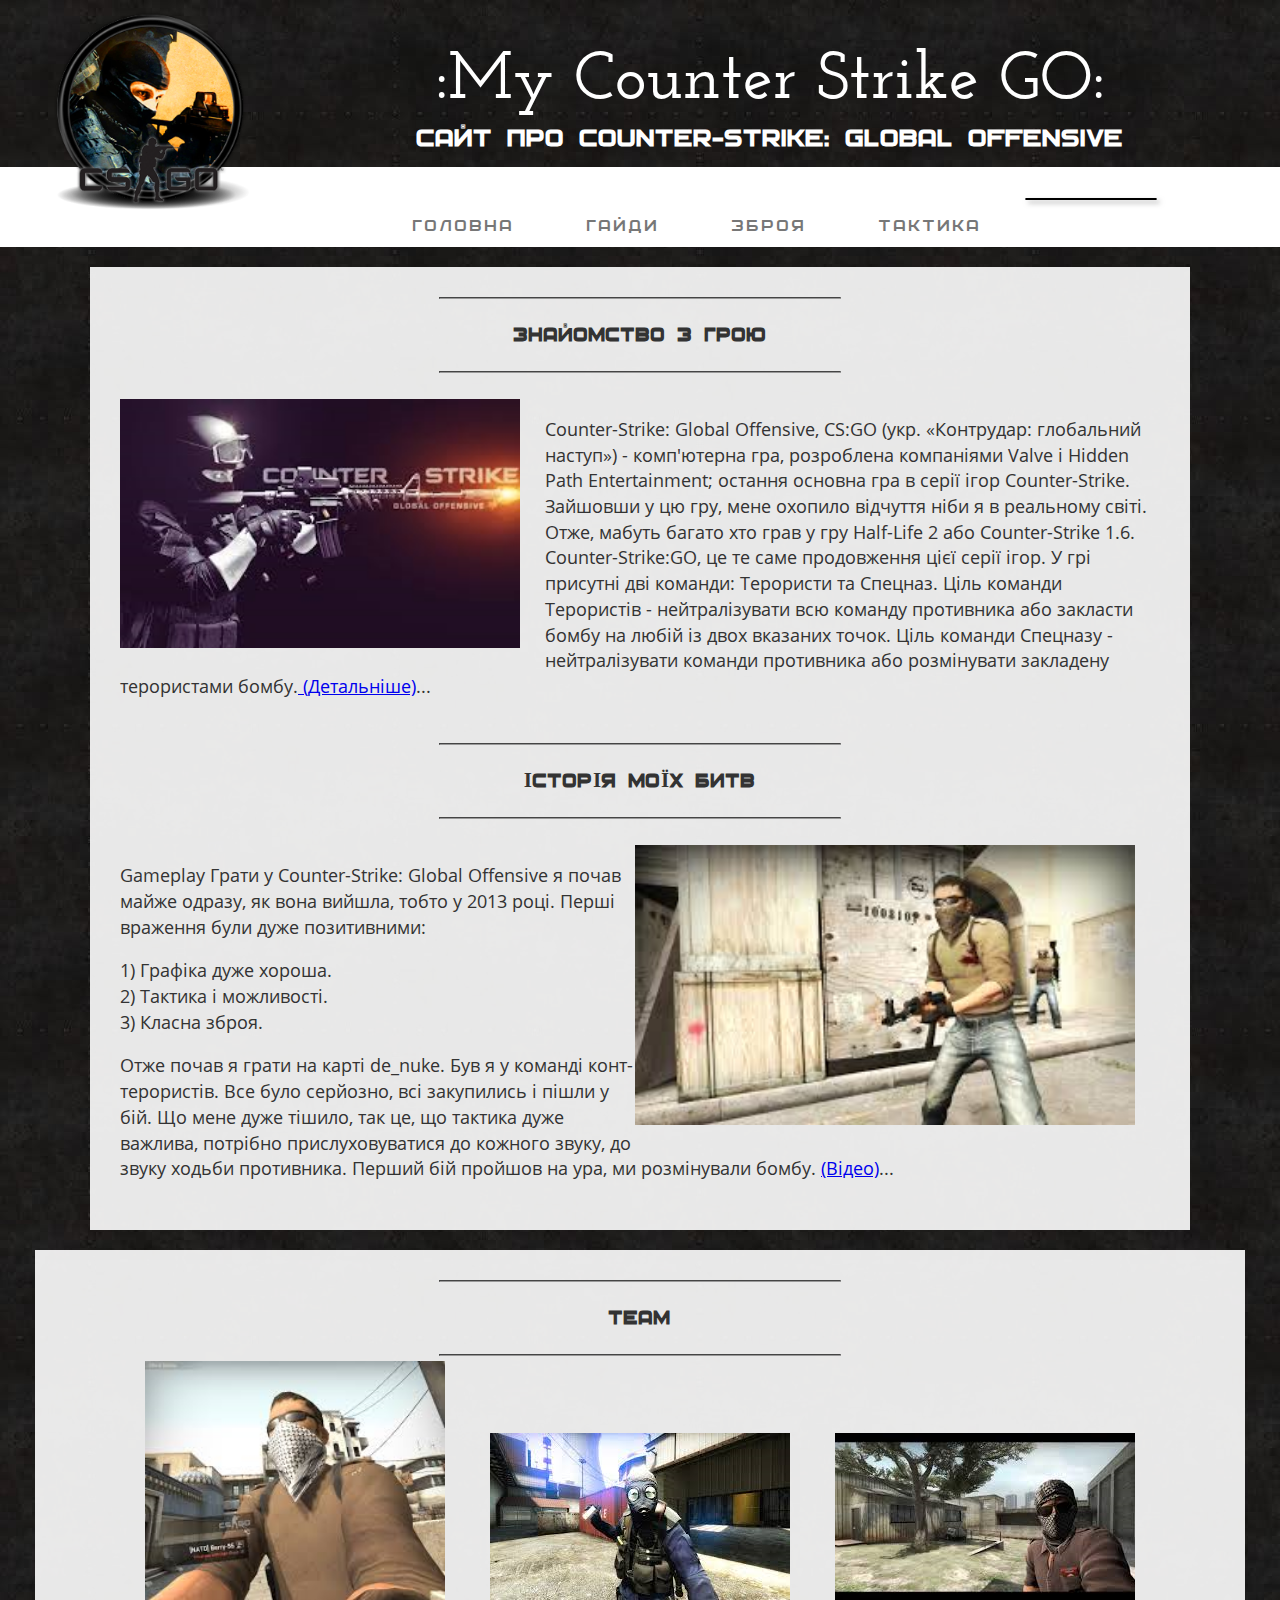
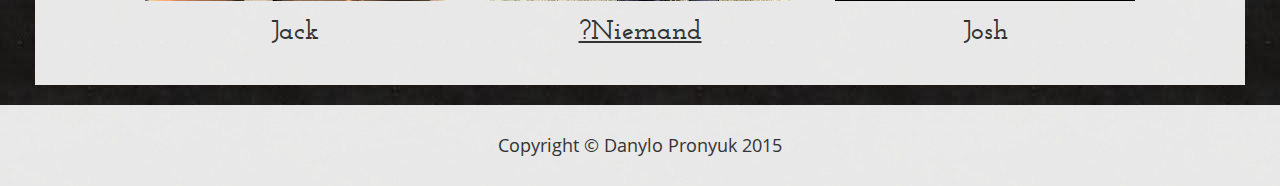
<file: IndexSiteExam/index.html>
<!DOCTYPE html>
<html>
<head>
    <meta charset="utf-8">
    <title>:My Counter Strike GO:</title>
    <link href="css/StyleSheet1.css" rel="stylesheet">
	<link rel="shortcut icon" href="images/icno.png" type="image/x-icon">
</head> 
 <body style="background-image: url(images/bg.jpg);">
<img src="images/mainicon.png" width="200px"alt="" style="margin:10px; margin-left:50px;float:left;">
<div class="title" style="height:127px;color: white; text-align: center; ">
<h1>:My Counter Strike GO:</h1>
<h2>Сайт про Counter-Strike: Global Offensive</h2>
</div>
<div class="menu" style="text-align:center; background: white; height:80px;"> 
<ul>
<li><a href="Index.html">ГОЛОВНА</a></li>
<li><a href="Guides.html">ГАЙДИ</a></li>
<li><a href="Weapon.html">ЗБРОЯ</a></li>
<li><a href="Tactics.html">TАКТИКА</a></li>
<li>
<div class="id1" id="id1"></div>
    <script type="text/javascript">
        var b = setInterval("myfunc()", 1000);
        function myfunc() {
            var D = new Date(), a, c, d;
            a = D.getHours();
            c = D.getMinutes();
            d = D.getSeconds();
            id1.innerText = a + ":" + c + ":" + d;
        }
    </script>
	</li>
</ul>
</div> 
<div class="content" style="background: rgba(255, 255, 255, 0.9);width:1040px;"> 
<hr><h3 style="text-align:center;">Знайомство з грою</h3><hr>
<br>
<img src="images/first.png" width="400px" style="float:left;">
<p> Counter-Strike: Global Offensive, CS:GO (укр. «Контрудар: глобальний наступ») - комп'ютерна гра, розроблена компаніями Valve i Hidden Path Entertainment; остання основна гра в серії ігор Counter-Strike. 
Зайшовши у цю гру, мене охопило відчуття ніби я в реальному світі. Отже, мабуть багато хто грав у гру Half-Life 2 або Counter-Strike 1.6. Counter-Strike:GO, це те саме продовження  цієї серії ігор. 
У грі присутні дві команди: Терористи та Спецназ. Ціль команди Терористів - нейтралізувати всю команду противника або закласти бомбу на любій із двох вказаних точок. Ціль команди Спецназу - нейтралізувати команди противника або розмінувати закладену терористами бомбу.<a href="#" target="_blank"> (Детальніше)</a>... </p> 
<br>
<hr><h3 style="text-align:center;">ІСТОРІЯ МОЇХ БИТВ</h3><hr>
<br>
<img src="images/second.jpg" style="float:right;" width="500px"/>
<p> Gameplay
Грати у Counter-Strike: Global Offensive я почав майже одразу, як вона вийшла, тобто у 2013 році. Перші враження були дуже позитивними: <br>
<p style="font-family:OpenSans-Light>">1) Графіка дуже хороша.<br>
2) Тактика і можливості.<br>
3) Класна зброя.<br></p>
Отже почав я грати на карті de_nuke. Був я у команді конт-терористів. Все було серйозно, всі закупились і пішли у бій. Що мене дуже тішило, так це, що тактика дуже важлива, потрібно прислуховуватися до кожного звуку, до звуку ходьби противника. Перший бій пройшов на ура, ми розмінували бомбу.
<a href="Video.html" target="_blank"> (Відео)</a>...</p>
</div>
<div class="team" style="width:1150px;background: rgba(255, 255, 255, 0.9);"> 
<hr><h3 style="text-align:center;">TEAM</h3><hr>
<div class="member"><img src="images/1.png" width="300px"> <br>Jack</div>
<div class="member"><img src="images/2.png" width="300px"> <br><u><b>?Niemand</b></u></div>
<div class="member"><img src="images/3.png" width="300px"> <br>Josh</div>
</div>

<div class="footer" style="background: rgba(255, 255, 255, 0.9);"> 
<p align="center">Copyright &copy; Danylo Pronyuk 2015</p>
</div>
</body>

</html>
</file>
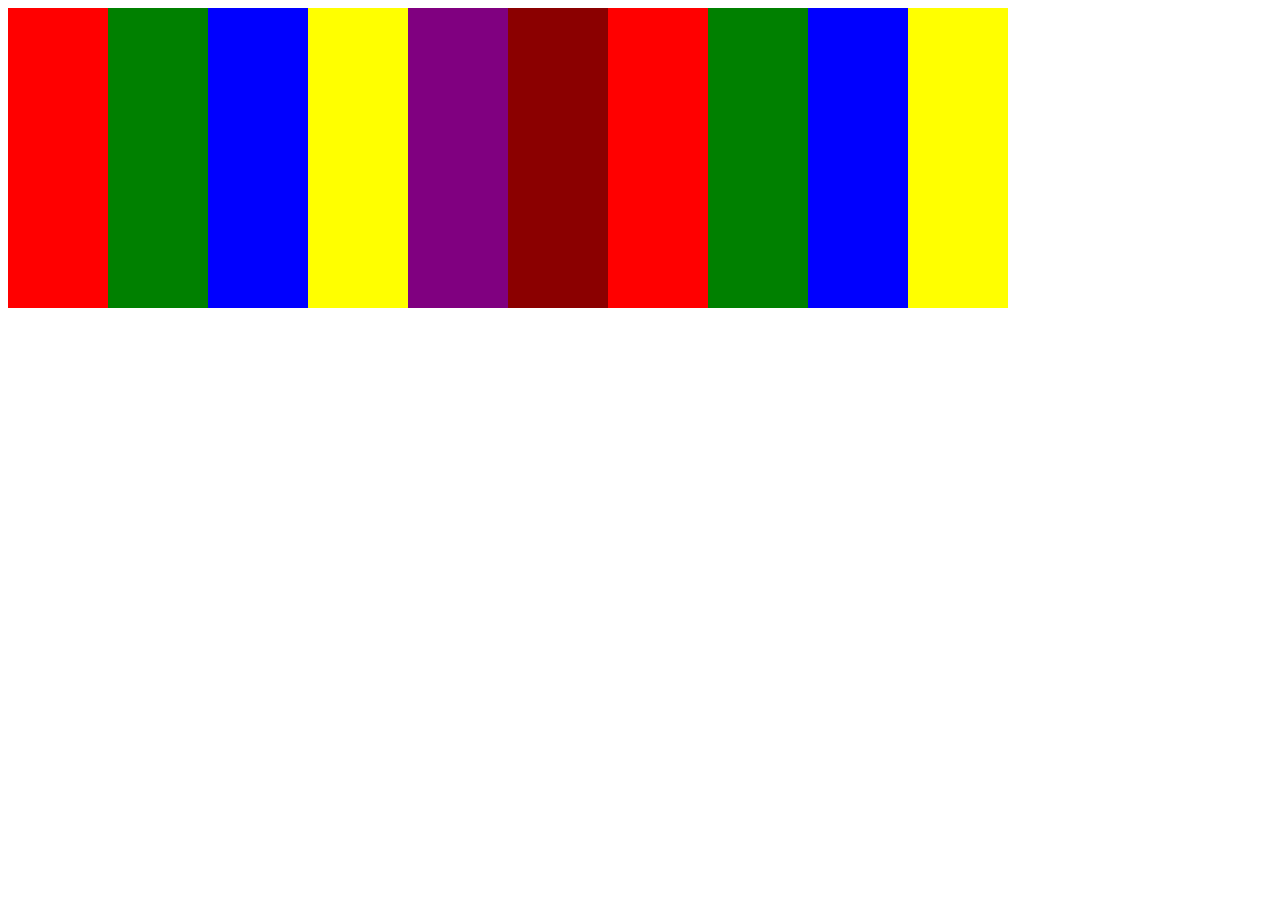
<file: 16.05.15/CLaSSWORK.html>
﻿<!DOCTYPE html>

<html lang="en" xmlns="http://www.w3.org/1999/xhtml">
<head>
    <meta charset="utf-8" />
    <title>ClassWork[16.05.15]</title>
    <link rel="stylesheet" href="css/StyleSheet1.css" />
    <script src="jQuery/jquery-2.1.4.js"></script>
</head>
<body>
    <div style="position: relative;">
        <div class="d1" id="d1" style="position: absolute;"></div>
    </div>
    <div style="position: relative;">
        <div class="d2" id="d2" style="position: absolute;"></div>
    </div>
    <div style="position: relative;">
        <div class="d3" id="d3" style="position: absolute;"></div>
    </div>
    <div style="position: relative;">
        <div class="d4" id="d4" style="position: absolute;"></div>
    </div>
    <div style="position: relative;">
        <div class="d5" id="d5" style="position: absolute;"></div>
    </div>
    <div style="position: relative;">
        <div class="d6" id="d6" style="position: absolute;"></div>
    </div>
    <div style="position: relative;">
        <div class="d7" id="d7" style="position: absolute;"></div>
    </div>
    <div style="position: relative;">
        <div class="d8" id="d8" style="position: absolute;"></div>
    </div>
    <div style="position: relative;">
        <div class="d9" id="d9" style="position: absolute;"></div>
    </div>
    <div style="position: relative;">
        <div class="d10" id="d10" style="position: absolute;"></div>
    </div>


    <script>
        setInterval('func1()', 1000);
        function func1() {
            $(document).ready(function () {
                $('#d1').slideUp(Math.floor((Math.random() * 2000))).slideDown((Math.floor((Math.random() * 2000))))
                $('#d2').slideUp(Math.floor((Math.random() * 2000))).slideDown((Math.floor((Math.random() * 2000))))
                $('#d3').slideUp(Math.floor((Math.random() * 2000))).slideDown((Math.floor((Math.random() * 2000))))
                $('#d4').slideUp(Math.floor((Math.random() * 2000))).slideDown((Math.floor((Math.random() * 2000))))
                $('#d5').slideUp(Math.floor((Math.random() * 2000))).slideDown((Math.floor((Math.random() * 2000))))
                $('#d6').slideUp(Math.floor((Math.random() * 2000))).slideDown((Math.floor((Math.random() * 2000))))
                $('#d7').slideUp(Math.floor((Math.random() * 2000))).slideDown((Math.floor((Math.random() * 2000))))
                $('#d8').slideUp(Math.floor((Math.random() * 2000))).slideDown((Math.floor((Math.random() * 2000))))
                $('#d9').slideUp(Math.floor((Math.random() * 2000))).slideDown((Math.floor((Math.random() * 2000))))
                $('#d10').slideUp(Math.floor((Math.random() * 2000))).slideDown((Math.floor((Math.random() * 2000))))
            })

        }

    </script>
</body>
</html>
</file>
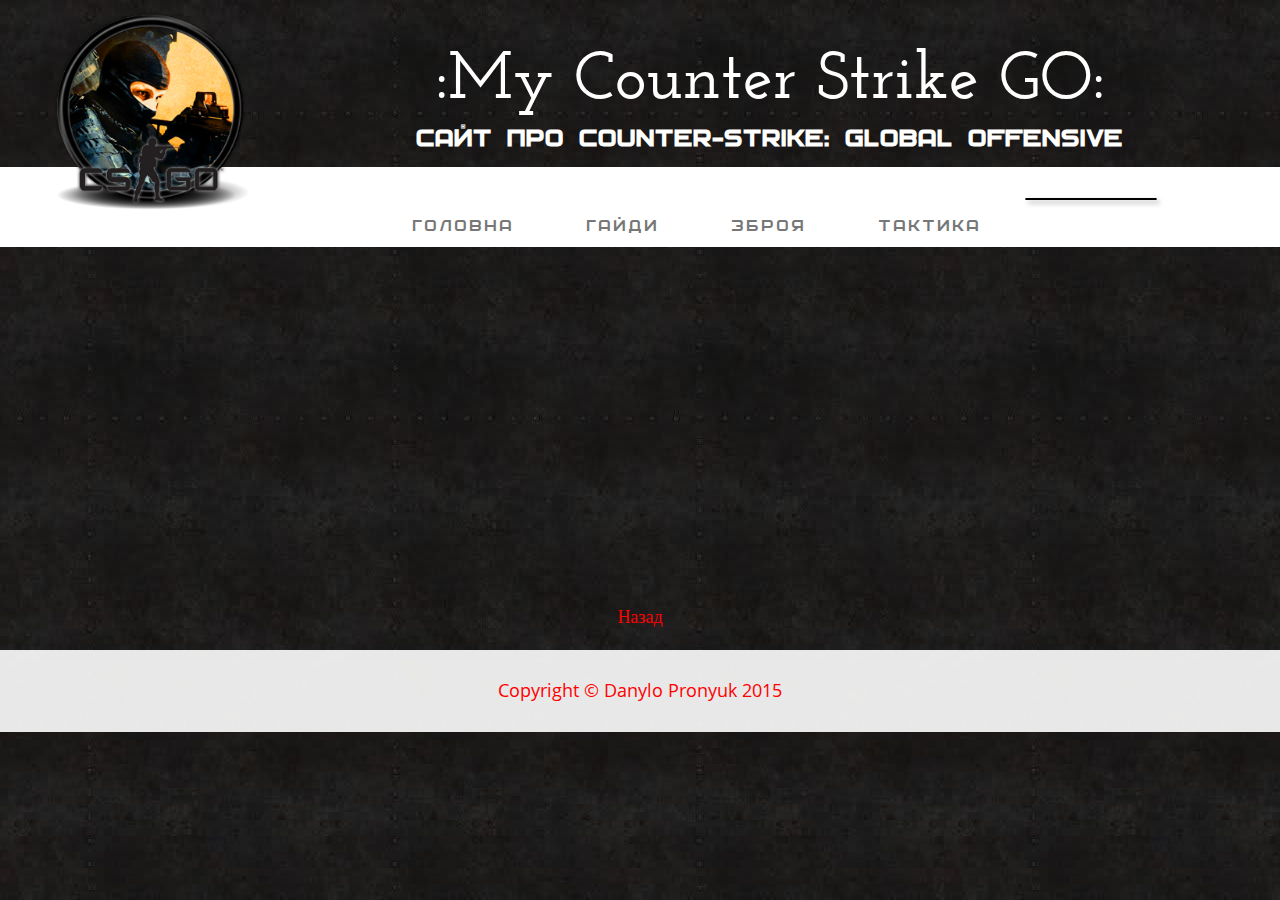
<file: IndexSiteExam/Guides.html>
<!DOCTYPE html>
<html>

<head>
    <meta charset="utf-8">
    <title>:My Counter Strike GO:</title>
    <link href="css/StyleSheet1.css" rel="stylesheet">
	<link rel="shortcut icon" href="images/icno.png" type="image/x-icon">
	<style type="text/css">
	 a:link {color:#FF0000;}
	 a:visited {color:#00FF00;}
	 a {text-decoration:none;}
   </style>
</head>
 
 <body style="background-image: url(images/bg.jpg);">
<img src="images/mainicon.png" width="200px"alt="" style="margin:10px; margin-left:50px;float:left;">
<div class="title" style="height:127px;color: white; text-align: center; ">
<h1>:My Counter Strike GO:</h1>
<h2>Сайт про Counter-Strike: Global Offensive</h2>
</div>
<div class="menu" style="text-align:center; background: white; height:80px;"> 
<ul>
<li><a href="Index.html">ГОЛОВНА</a></li>
<li><a href="Guides.html">ГАЙДИ</a></li>
<li><a href="Weapon.html">ЗБРОЯ</a></li>
<li><a href="Tactics.html">TАКТИКА</a></li>
<li>
<div class="id1" id="id1"></div>
    <script type="text/javascript">
        var b = setInterval("myfunc()", 1000);
        function myfunc() {
            var D = new Date(), a, c, d;
            a = D.getHours();
            c = D.getMinutes();
            d = D.getSeconds();
            id1.innerText = a + ":" + c + ":" + d;
        }
    </script>
	</li>
</ul>
</div>
<p align="center"><iframe width="420" height="315" src="https://www.youtube.com/embed/lOyZMPmYwvM" frameborder="0" allowfullscreen></iframe></p>
<p style="font-family:OpenSans-Light; text-align:center;"><a href="./index.html">Назад</p>

<div class="footer" style="background: rgba(255, 255, 255, 0.9);"> 
<p align="center">Copyright &copy; Danylo Pronyuk 2015</p>
</div>
</body>

</html>
</file>
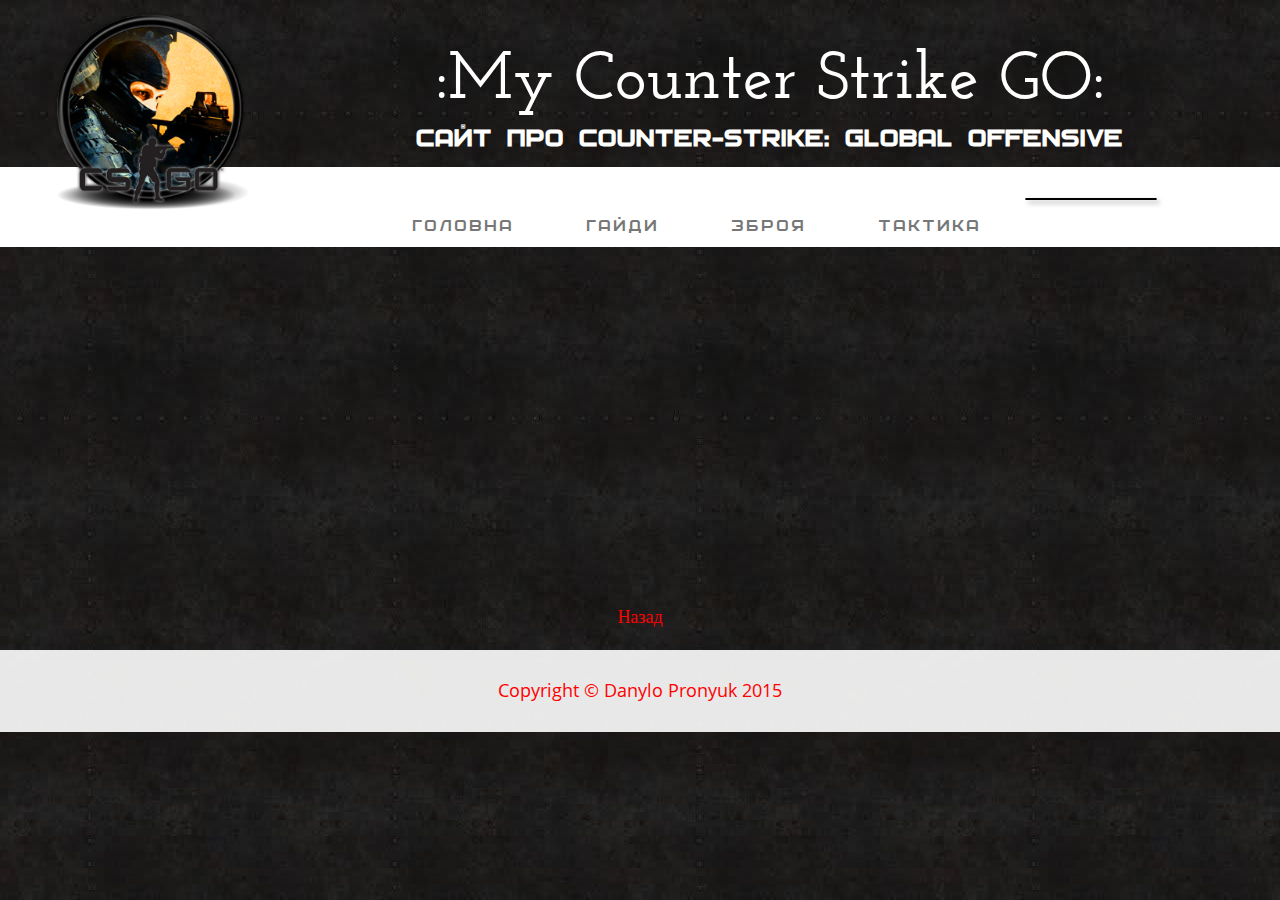
<file: IndexSiteExam/Tactics.html>
<!DOCTYPE html>
<html>

<head>
    <meta charset="utf-8">
    <title>:My Counter Strike GO:</title>
    <link href="css/StyleSheet1.css" rel="stylesheet">
	<link rel="shortcut icon" href="images/icno.png" type="image/x-icon">
	<style type="text/css">
	 a:link {color:#FF0000;}
	 a:visited {color:#00FF00;}
	 a {text-decoration:none;}
   </style>
</head>
 
 <body style="background-image: url(images/bg.jpg);">
<img src="images/mainicon.png" width="200px"alt="" style="margin:10px; margin-left:50px;float:left;">
<div class="title" style="height:127px;color: white; text-align: center; ">
<h1>:My Counter Strike GO:</h1>
<h2>Сайт про Counter-Strike: Global Offensive</h2>
</div>
<div class="menu" style="text-align:center; background: white; height:80px;"> 
<ul>
<li><a href="Index.html">ГОЛОВНА</a></li>
<li><a href="Guides.html">ГАЙДИ</a></li>
<li><a href="Weapon.html">ЗБРОЯ</a></li>
<li><a href="Tactics.html">TАКТИКА</a></li>
<li>
<div class="id1" id="id1"></div>
    <script type="text/javascript">
        var b = setInterval("myfunc()", 1000);
        function myfunc() {
            var D = new Date(), a, c, d;
            a = D.getHours();
            c = D.getMinutes();
            d = D.getSeconds();
            id1.innerText = a + ":" + c + ":" + d;
        }
    </script>
	</li>
</ul>
</div>
<p align="center"><iframe width="560" height="315" src="https://www.youtube.com/embed/pcTh8-6PV-E" frameborder="0" allowfullscreen></iframe></p>
<p style="font-family:OpenSans-Light; text-align:center;"><a href="./Index.html">Назад</p>

<div class="footer" style="background: rgba(255, 255, 255, 0.9);"> 
<p align="center">Copyright &copy; Danylo Pronyuk 2015</p>
</div>
</body>

</html>
</file>
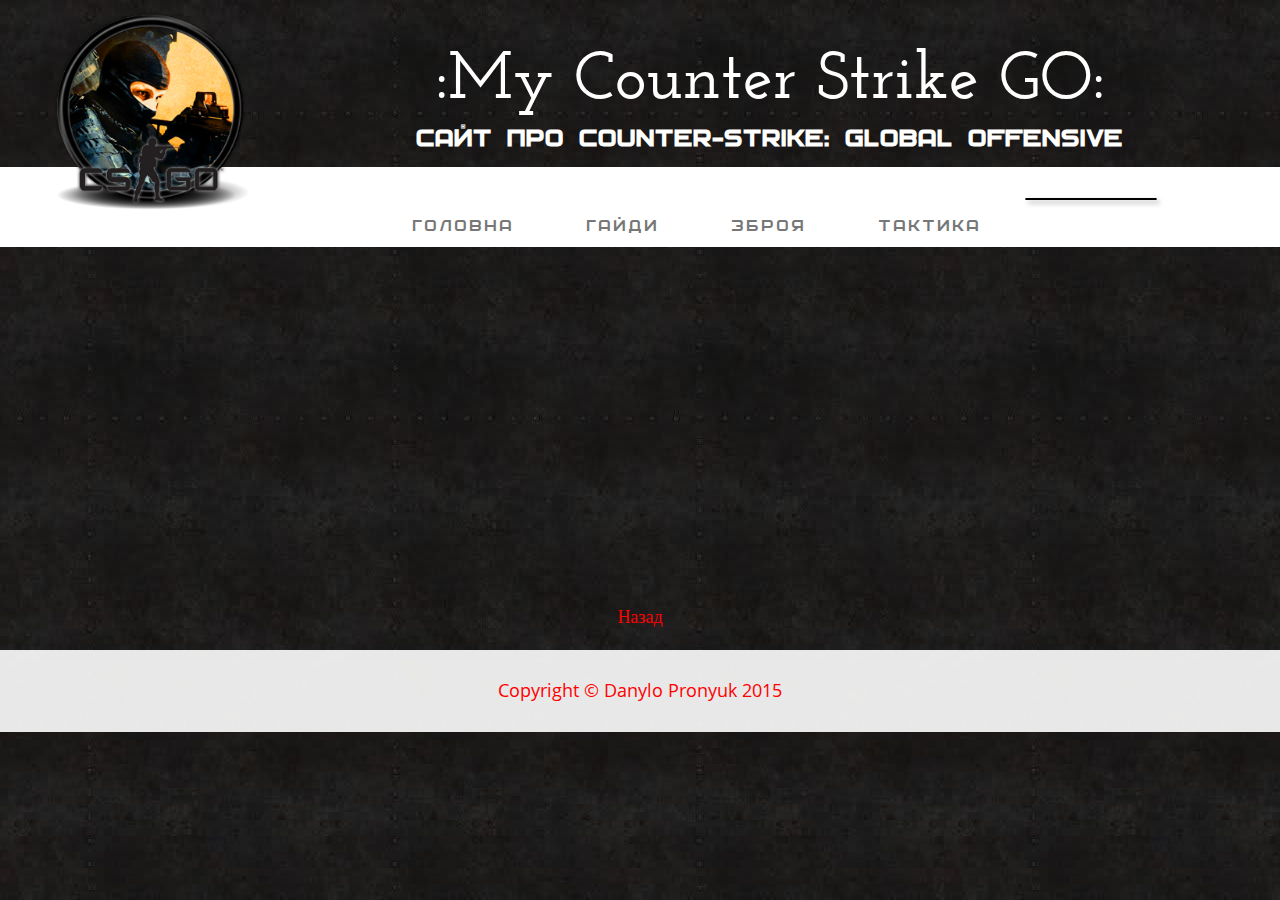
<file: IndexSiteExam/Video.html>
<!DOCTYPE html>
<html>

<head>
    <meta charset="utf-8">
    <title>:My Counter Strike GO:</title>
    <link href="css/StyleSheet1.css" rel="stylesheet">
	<link rel="shortcut icon" href="images/icno.png" type="image/x-icon">
	<style type="text/css">
	 a:link {color:#FF0000;}
	 a:visited {color:#00FF00;}
	 a {text-decoration:none;}
   </style>
</head>
 
 <body style="background-image: url(images/bg.jpg);">
<img src="images/mainicon.png" width="200px"alt="" style="margin:10px; margin-left:50px;float:left;">
<div class="title" style="height:127px;color: white; text-align: center; ">
<h1>:My Counter Strike GO:</h1>
<h2>Сайт про Counter-Strike: Global Offensive</h2>
</div>
<div class="menu" style="text-align:center; background: white; height:80px;"> 
<ul>
<li><a href="Index.html">ГОЛОВНА</a></li>
<li><a href="Guides.html">ГАЙДИ</a></li>
<li><a href="Weapon.html">ЗБРОЯ</a></li>
<li><a href="Tactics.html">TАКТИКА</a></li>
<li>
<div class="id1" id="id1"></div>
    <script type="text/javascript">
        var b = setInterval("myfunc()", 1000);
        function myfunc() {
            var D = new Date(), a, c, d;
            a = D.getHours();
            c = D.getMinutes();
            d = D.getSeconds();
            id1.innerText = a + ":" + c + ":" + d;
        }
    </script>
	</li>
</ul>
</div>
<p align="center"><iframe width="560" height="315" src="https://www.youtube.com/embed/XmOUL-kyck4" frameborder="0" allowfullscreen></iframe></p>
<p style="font-family:OpenSans-Light; text-align:center;"><a href="./Index.html">Назад</p>

<div class="footer" style="background: rgba(255, 255, 255, 0.9);"> 
<p align="center">Copyright &copy; Danylo Pronyuk 2015</p>
</div>
</body>

</html>
</file>
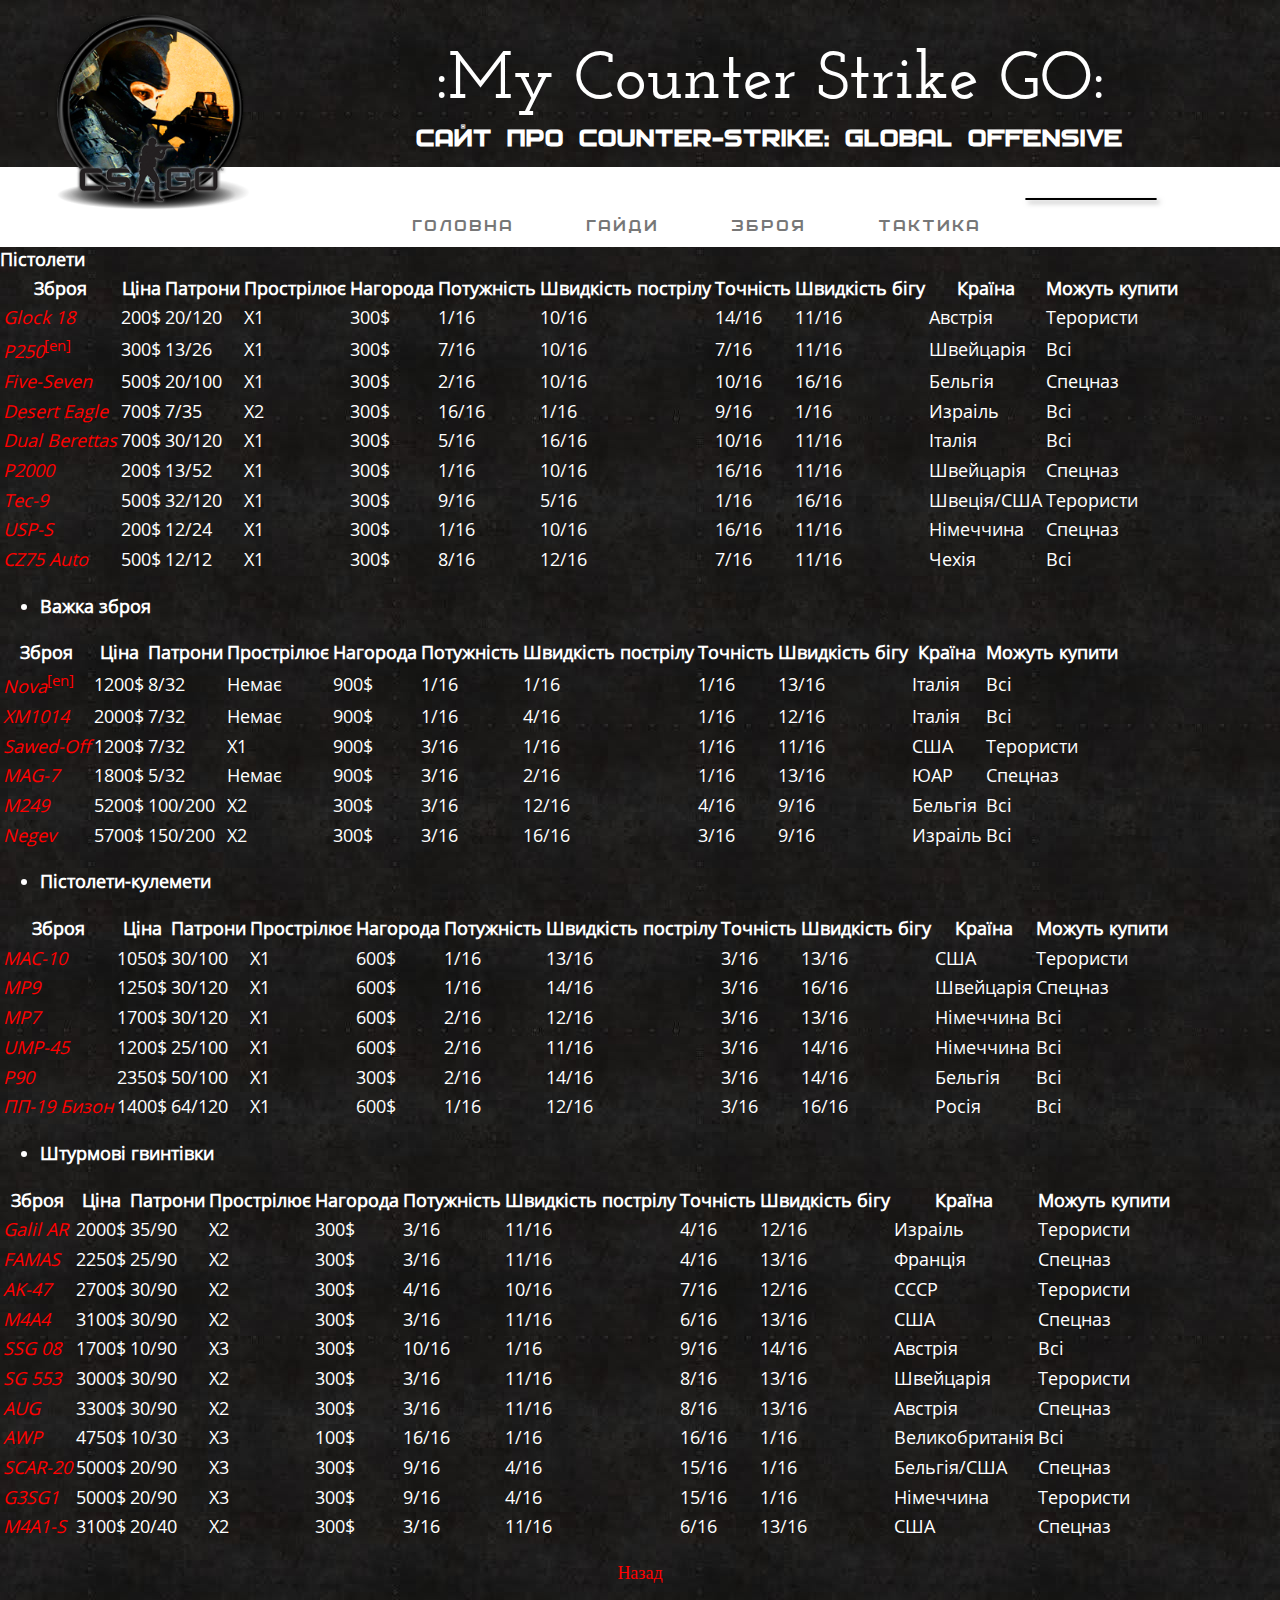
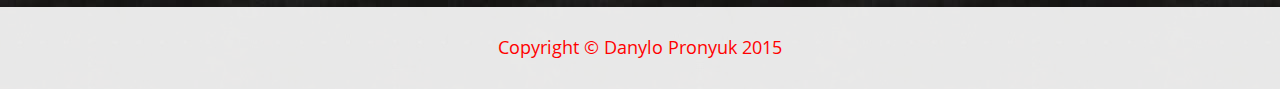
<file: IndexSiteExam/Weapon.html>
<!DOCTYPE html>
<html>

<head>
    <meta charset="utf-8">
    <title>:My Counter Strike GO:</title>
    <link href="css/StyleSheet1.css" rel="stylesheet">
	<style type="text/css">
	 a:link {color:#FF0000;}
	 a:visited {color:#00FF00;}
	 a {text-decoration:none;}
   </style>
</head>
 
 <body style="background-image: url(images/bg.jpg);color:white;">
<img src="images/mainicon.png" width="200px"alt="" style="margin:10px; margin-left:50px;float:left;">
<div class="title" style="height:127px;color: white; text-align: center; ">
<h1>:My Counter Strike GO:</h1>
<h2>Сайт про Counter-Strike: Global Offensive</h2>
</div>
<div class="menu" style="text-align:center; background: white; height:80px;"> 
<ul>
<li><a href="Index.html">ГОЛОВНА</a></li>
<li><a href="Guides.html">ГАЙДИ</a></li>
<li><a href="Weapon.html">ЗБРОЯ</a></li>
<li><a href="Tactics.html">TАКТИКА</a></li>
<li>
<div class="id1" id="id1"></div>
    <script type="text/javascript">
        var b = setInterval("myfunc()", 1000);
        function myfunc() {
            var D = new Date(), a, c, d;
            a = D.getHours();
            c = D.getMinutes();
            d = D.getSeconds();
            id1.innerText = a + ":" + c + ":" + d;
        }
    </script>
	</li>
</ul>
</div>
<li><b>Пістолети</b></li>
</ul>
<table class="wikitable">
<tr>
<th>Зброя</th>
<th>Ціна</th>
<th>Патрони</th>
<th>Прострілює</th>
<th>Нагорода</th>
<th>Потужність</th>
<th>Швидкість пострілу</th>
<th>Точність</th>
<th>Швидкість бігу</th>
<th>Країна</th>
<th>Можуть купити</th>
</tr>
<tr>
<td><i><a href="/wiki/Glock_18" title="Glock 18">Glock 18</a></i></td>
<td>200$</td>
<td>20/120</td>
<td>X1</td>
<td>300$</td>
<td>1/16</td>
<td>10/16</td>
<td>14/16</td>
<td>11/16</td>
<td>Австрія</td>
<td>Терористи</td>
</tr>
<tr>
<td><i><a href="/w/index.php?title=SIG_Sauer_P250&amp;action=edit&amp;redlink=1" class="new" title="SIG Sauer P250 (страница отсутствует)">P250</a><sup class="noprint"><a href="//en.wikipedia.org/wiki/SIG_Sauer_P250" class="extiw" title="en:SIG Sauer P250"><span style="font-style:normal; font-weight:normal;" title="SIG Sauer P250 — версия статьи «SIG Sauer P250» на английском языке">[en]</span></a></sup></i></td>
<td>300$</td>
<td>13/26</td>
<td>X1</td>
<td>300$</td>
<td>7/16</td>
<td>10/16</td>
<td>7/16</td>
<td>11/16</td>
<td>Швейцарія</td>
<td>Всі</td>
</tr>
<tr>
<td><i><a href="/wiki/Five-Seven" title="Five-Seven" class="mw-redirect">Five-Seven</a></i></td>
<td>500$</td>
<td>20/100</td>
<td>X1</td>
<td>300$</td>
<td>2/16</td>
<td>10/16</td>
<td>10/16</td>
<td>16/16</td>
<td>Бельгія</td>
<td>Спецназ</td>
</tr>
<tr>
<td><i><a href="/wiki/Desert_Eagle" title="Desert Eagle">Desert Eagle</a></i></td>
<td>700$</td>
<td>7/35</td>
<td>X2</td>
<td>300$</td>
<td>16/16</td>
<td>1/16</td>
<td>9/16</td>
<td>1/16</td>
<td>Израіль</td>
<td>Всі</td>
</tr>
<tr>
<td><i><a href="/wiki/Beretta_92" title="Beretta 92">Dual Berettas</a></i></td>
<td>700$</td>
<td>30/120</td>
<td>X1</td>
<td>300$</td>
<td>5/16</td>
<td>16/16</td>
<td>10/16</td>
<td>11/16</td>
<td>Італія</td>
<td>Всі</td>
</tr>
<tr>
<td><i><a href="/wiki/Heckler_%26_Koch_P2000" title="Heckler &amp; Koch P2000">P2000</a></i></td>
<td>200$</td>
<td>13/52</td>
<td>X1</td>
<td>300$</td>
<td>1/16</td>
<td>10/16</td>
<td>16/16</td>
<td>11/16</td>
<td>Швейцарія</td>
<td>Спецназ</td>
</tr>
<tr>
<td><i><a href="/wiki/Intratec_TEC-DC9" title="Intratec TEC-DC9">Tec-9</a></i></td>
<td>500$</td>
<td>32/120</td>
<td>X1</td>
<td>300$</td>
<td>9/16</td>
<td>5/16</td>
<td>1/16</td>
<td>16/16</td>
<td>Швеція/США</td>
<td>Терористи</td>
</tr>
<tr>
<td><i><a href="/wiki/HK_USP" title="HK USP">USP-S</a></i></td>
<td>200$</td>
<td>12/24</td>
<td>X1</td>
<td>300$</td>
<td>1/16</td>
<td>10/16</td>
<td>16/16</td>
<td>11/16</td>
<td>Німеччина</td>
<td>Спецназ</td>
</tr>
<tr>
<td><i><a href="/wiki/Cz75" title="Cz75" class="mw-redirect">CZ75 Auto</a></i></td>
<td>500$</td>
<td>12/12</td>
<td>X1</td>
<td>300$</td>
<td>8/16</td>
<td>12/16</td>
<td>7/16</td>
<td>11/16</td>
<td>Чехія</td>
<td>Всі</td>
</tr>
</table>
<ul>
<li><b>Важка зброя</b></li>
</ul>
<table class="wikitable">
<tr>
<th>Зброя</th>
<th>Ціна</th>
<th>Патрони</th>
<th>Прострілює</th>
<th>Нагорода</th>
<th>Потужність</th>
<th>Швидкість пострілу</th>
<th>Точність</th>
<th>Швидкість бігу</th>
<th>Країна</th>
<th>Можуть купити</th>
</tr>
<tr>
<td><i><a href="/w/index.php?title=Benelli_Nova&amp;action=edit&amp;redlink=1" class="new" title="Benelli Nova (страница отсутствует)">Nova</a><sup class="noprint"><a href="//en.wikipedia.org/wiki/Benelli_Nova" class="extiw" title="en:Benelli Nova"><span style="font-style:normal; font-weight:normal;" title="Benelli Nova — версия статьи «Benelli Nova» на английском языке">[en]</span></a></sup></i></td>
<td>1200$</td>
<td>8/32</td>
<td>Немає</td>
<td>900$</td>
<td>1/16</td>
<td>1/16</td>
<td>1/16</td>
<td>13/16</td>
<td>Італія</td>
<td>Всі</td>
</tr>
<tr>
<td><i><a href="/wiki/Benelli_M4_Super_90" title="Benelli M4 Super 90">XM1014</a></i></td>
<td>2000$</td>
<td>7/32</td>
<td>Немає</td>
<td>900$</td>
<td>1/16</td>
<td>4/16</td>
<td>1/16</td>
<td>12/16</td>
<td>Італія</td>
<td>Всі</td>
</tr>
<tr>
<td><i><a href="/wiki/%D0%9E%D0%B1%D1%80%D0%B5%D0%B7" title="Обрез">Sawed-Off</a></i></td>
<td>1200$</td>
<td>7/32</td>
<td>X1</td>
<td>900$</td>
<td>3/16</td>
<td>1/16</td>
<td>1/16</td>
<td>11/16</td>
<td>США</td>
<td>Терористи</td>
</tr>
<tr>
<td><i><a href="/wiki/MAG-7" title="MAG-7">MAG-7</a></i></td>
<td>1800$</td>
<td>5/32</td>
<td>Немає</td>
<td>900$</td>
<td>3/16</td>
<td>2/16</td>
<td>1/16</td>
<td>13/16</td>
<td>ЮАР</td>
<td>Спецназ</td>
</tr>
<tr>
<td><i><a href="/wiki/M249" title="M249" class="mw-redirect">M249</a></i></td>
<td>5200$</td>
<td>100/200</td>
<td>X2</td>
<td>300$</td>
<td>3/16</td>
<td>12/16</td>
<td>4/16</td>
<td>9/16</td>
<td>Бельгія</td>
<td>Всі</td>
</tr>
<tr>
<td><i><a href="/wiki/Negev" title="Negev" class="mw-redirect">Negev</a></i></td>
<td>5700$</td>
<td>150/200</td>
<td>X2</td>
<td>300$</td>
<td>3/16</td>
<td>16/16</td>
<td>3/16</td>
<td>9/16</td>
<td>Израіль</td>
<td>Всі</td>
</tr>
</table>
<ul>
<li><b>Пістолети-кулемети</b></li>
</ul>
<table class="wikitable">
<tr>
<th>Зброя</th>
<th>Ціна</th>
<th>Патрони</th>
<th>Прострілює</th>
<th>Нагорода</th>
<th>Потужність</th>
<th>Швидкість пострілу</th>
<th>Точність</th>
<th>Швидкість бігу</th>
<th>Країна</th>
<th>Можуть купити</th>
</tr>
<tr>
<td><i><a href="/wiki/MAC-10" title="MAC-10" class="mw-redirect">MAC-10</a></i></td>
<td>1050$</td>
<td>30/100</td>
<td>X1</td>
<td>600$</td>
<td>1/16</td>
<td>13/16</td>
<td>3/16</td>
<td>13/16</td>
<td>США</td>
<td>Терористи</td>
</tr>
<tr>
<td><i><a href="/wiki/Steyr_TMP" title="Steyr TMP">MP9</a></i></td>
<td>1250$</td>
<td>30/120</td>
<td>X1</td>
<td>600$</td>
<td>1/16</td>
<td>14/16</td>
<td>3/16</td>
<td>16/16</td>
<td>Швейцарія</td>
<td>Спецназ</td>
</tr>
<tr>
<td><i><a href="/wiki/MP7" title="MP7" class="mw-redirect">MP7</a></i></td>
<td>1700$</td>
<td>30/120</td>
<td>X1</td>
<td>600$</td>
<td>2/16</td>
<td>12/16</td>
<td>3/16</td>
<td>13/16</td>
<td>Німеччина</td>
<td>Всі</td>
</tr>
<tr>
<td><i><a href="/wiki/HK_UMP" title="HK UMP">UMP-45</a></i></td>
<td>1200$</td>
<td>25/100</td>
<td>X1</td>
<td>600$</td>
<td>2/16</td>
<td>11/16</td>
<td>3/16</td>
<td>14/16</td>
<td>Німеччина</td>
<td>Всі</td>
</tr>
<tr>
<td><i><a href="/wiki/FN_P90" title="FN P90">Р90</a></i></td>
<td>2350$</td>
<td>50/100</td>
<td>X1</td>
<td>300$</td>
<td>2/16</td>
<td>14/16</td>
<td>3/16</td>
<td>14/16</td>
<td>Бельгія</td>
<td>Всі</td>
</tr>
<tr>
<td><i><a href="/wiki/%D0%9F%D0%9F-19" title="ПП-19">ПП-19 Бизон</a></i></td>
<td>1400$</td>
<td>64/120</td>
<td>X1</td>
<td>600$</td>
<td>1/16</td>
<td>12/16</td>
<td>3/16</td>
<td>16/16</td>
<td>Росія</td>
<td>Всі</td>
</tr>
</table>
<ul>
<li><b>Штурмові гвинтівки</b></li>
</ul>
<table class="wikitable">
<tr>
<th>Зброя</th>
<th>Ціна</th>
<th>Патрони</th>
<th>Прострілює</th>
<th>Нагорода</th>
<th>Потужність</th>
<th>Швидкість пострілу</th>
<th>Точність</th>
<th>Швидкість бігу</th>
<th>Країна</th>
<th>Можуть купити</th>
</tr>
<tr>
<td><i><a href="/wiki/Galil" title="Galil" class="mw-redirect">Galil AR</a></i></td>
<td>2000$</td>
<td>35/90</td>
<td>X2</td>
<td>300$</td>
<td>3/16</td>
<td>11/16</td>
<td>4/16</td>
<td>12/16</td>
<td>Израіль</td>
<td>Терористи</td>
</tr>
<tr>
<td><i><a href="/wiki/FAMAS" title="FAMAS">FAMAS</a></i></td>
<td>2250$</td>
<td>25/90</td>
<td>X2</td>
<td>300$</td>
<td>3/16</td>
<td>11/16</td>
<td>4/16</td>
<td>13/16</td>
<td>Франція</td>
<td>Спецназ</td>
</tr>
<tr>
<td><i><a href="/wiki/AK-47" title="AK-47" class="mw-redirect">AK-47</a></i></td>
<td>2700$</td>
<td>30/90</td>
<td>X2</td>
<td>300$</td>
<td>4/16</td>
<td>10/16</td>
<td>7/16</td>
<td>12/16</td>
<td>СССР</td>
<td>Терористи</td>
</tr>
<tr>
<td><i><a href="/wiki/M4_(%D0%B0%D0%B2%D1%82%D0%BE%D0%BC%D0%B0%D1%82)" title="M4 (автомат)">М4А4</a></i></td>
<td>3100$</td>
<td>30/90</td>
<td>X2</td>
<td>300$</td>
<td>3/16</td>
<td>11/16</td>
<td>6/16</td>
<td>13/16</td>
<td>США</td>
<td>Спецназ</td>
</tr>
<tr>
<td><i><a href="/wiki/SSG_08" title="SSG 08">SSG 08</a></i></td>
<td>1700$</td>
<td>10/90</td>
<td>X3</td>
<td>300$</td>
<td>10/16</td>
<td>1/16</td>
<td>9/16</td>
<td>14/16</td>
<td>Австрія</td>
<td>Всі</td>
</tr>
<tr>
<td><i><a href="/wiki/SIG_SG_550" title="SIG SG 550">SG 553</a></i></td>
<td>3000$</td>
<td>30/90</td>
<td>X2</td>
<td>300$</td>
<td>3/16</td>
<td>11/16</td>
<td>8/16</td>
<td>13/16</td>
<td>Швейцарія</td>
<td>Терористи</td>
</tr>
<tr>
<td><i><a href="/wiki/AUG" title="AUG" class="mw-redirect">AUG</a></i></td>
<td>3300$</td>
<td>30/90</td>
<td>X2</td>
<td>300$</td>
<td>3/16</td>
<td>11/16</td>
<td>8/16</td>
<td>13/16</td>
<td>Австрія</td>
<td>Спецназ</td>
</tr>
<tr>
<td><i><a href="/wiki/AWP" title="AWP" class="mw-redirect">AWP</a></i></td>
<td>4750$</td>
<td>10/30</td>
<td>X3</td>
<td>100$</td>
<td>16/16</td>
<td>1/16</td>
<td>16/16</td>
<td>1/16</td>
<td>Великобританія</td>
<td>Всі</td>
</tr>
<tr>
<td><i><a href="/wiki/SCAR" title="SCAR" class="mw-redirect">SCAR-20</a></i></td>
<td>5000$</td>
<td>20/90</td>
<td>X3</td>
<td>300$</td>
<td>9/16</td>
<td>4/16</td>
<td>15/16</td>
<td>1/16</td>
<td>Бельгія/США</td>
<td>Спецназ</td>
</tr>
<tr>
<td><i><a href="/wiki/HK_G3" title="HK G3">G3SG1</a></i></td>
<td>5000$</td>
<td>20/90</td>
<td>X3</td>
<td>300$</td>
<td>9/16</td>
<td>4/16</td>
<td>15/16</td>
<td>1/16</td>
<td>Німеччина</td>
<td>Терористи</td>
</tr>
<tr>
<td><i><a href="/wiki/M4_(%D0%B0%D0%B2%D1%82%D0%BE%D0%BC%D0%B0%D1%82)" title="M4 (автомат)">М4А1-S</a></i></td>
<td>3100$</td>
<td>20/40</td>
<td>X2</td>
<td>300$</td>
<td>3/16</td>
<td>11/16</td>
<td>6/16</td>
<td>13/16</td>
<td>США</td>
<td>Спецназ</td>
</tr>
</table>
<p style="font-family:OpenSans-Light; text-align:center;"><a href="./Index.html">Назад</p>

<div class="footer" style="background: rgba(255, 255, 255, 0.9);"> 
<p align="center">Copyright &copy; Danylo Pronyuk 2015</p>
</div>
</body>

</html>
</file>
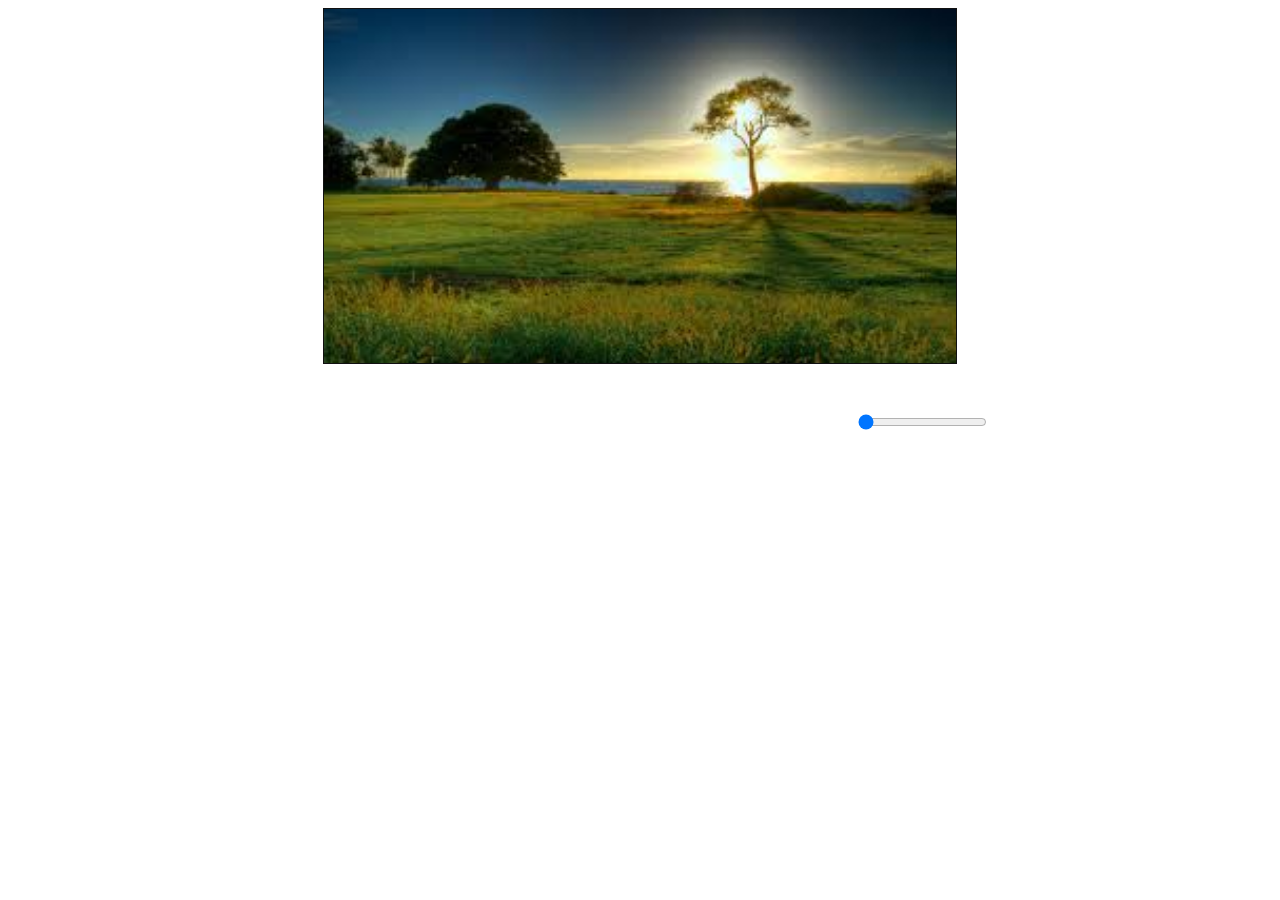
<file: Zoom/Zoom.html>
﻿<!DOCTYPE html>

<html lang="en" xmlns="http://www.w3.org/1999/xhtml">
<head>
    <meta charset="utf-8" />
    <title></title>
    <link rel="stylesheet" href="StyleSheet1.css" />
</head>
<body>
    <div id="contIMG">
<img src="img/nature.png" id="hubblepic"/>
</div>
<input type="range" min="1" max="5" value="1" step="0.1" id="zoomer" oninput="deepdive()"/>
    <script>
        var zoomer = document.getElementById('zoomer');
        var hubblepic = document.getElementById('hubblepic');
        function deepdive() {
            zoomlevel = zoomer.valueAsNumber;
            hubblepic.style.webkitTransform = "scale(" + zoomlevel + ")";
            hubblepic.style.mozTransform = "scale(" + zoomlevel + ")";
            hubblepic.style.transform = "scale(" + zoomlevel + ")";
        }


    </script>
    <style>
        .div1 {
            margin-left: 750px;
            margin-top: 350px;
        }

        .div2 {
            margin-left: 830px;
            margin-top: 350px;
        }
    </style>
</body>
</html>
</file>
<file: IndexSiteExam/css/StyleSheet1.css>
@font-face {
    font-family: MyShrift; 
    src: url(../fonts/boldMy.ttf);
}
@font-face {
    font-family: JosefinSlab; 
    src: url(../fonts/JosefinSlab-SemiBold.ttf);
}
@font-face {
    font-family: OpenSansLight; 
    src: url(../fonts/OpenSans-Regular.ttf);
}

body {
font-family: OpenSansLight,"Helvetica Neue",Helvetica,Arial,sans-serif;
font-size: 18px;
line-height: 1.42857;
color: #333;
margin:0;
padding:0;
}

.title {
margin: 0px;
padding: 30px 0px 10px;
font-family: JosefinSlab,"Helvetica Neue",Helvetica,Arial,sans-serif;
}

h1{
line-height:0;
font-size: 50pt;
font-family: JosefinSlab;
} 

h2, h3, h4, h5, h6 {
    text-transform: uppercase;
    font-family: MyShrift;
    font-weight: 700;
    letter-spacing: 1px;
}

.menu {
line-height: 1.42857;
font-family: MyShrift;
letter-spacing: 3px;
}

.menu ul {
margin: 0;
padding: 0;
}

.menu ul li {
display:inline-block;
padding: 30px 0px;
list-style-type: none;
}
.menu ul li a{
color: #777;
padding: 30px;
text-decoration:none;
margin:0px;
}
.content {
padding:30px;
margin:auto;
margin-top:20px;
overflow: auto;
}
.content img{
clear: both;
margin-right:25px;
margin-bottom:25px;
}

.team {
padding:30px;
margin:auto;
margin-top:20px;
overflow: auto;
text-align:center;
font-family:JosefinSlab;
}

.team .member {
margin:auto;
font-size:20pt;
display:inline-block;
padding:5px 20px;
}

.footer {
padding:10px;
margin:0;
margin-top:20px;
font-size: 18px;
overflow: auto;
}

hr {
clear:both;
margin:auto;
max-width: 400px;
border-color: #999999;
}

.id1{
margin:1px;
font-size:20px;
border-radius:7px;
font-family:myfont1;
border:1px solid black;
cursor:pointer;
background-color:grey;
color:black;
box-shadow:rgba(128, 128, 128,.7) 3px 3px 5px ;
color:white;
width:130px;
}


@font-face{
font-family:myfont1;
src: url(../fonts/boldMy.ttf);
}
</file>
<file: 16.05.15/css/StyleSheet1.css>
.d1 {
    height: 300px;
    width: 100px;
    background-color: red;
    bottom:-300px;
}

.d2 {
    height: 300px;
    width: 100px;
    background-color: green;
    margin-left: 100px;
    bottom:-300px;
}

.d3 {
    height: 300px;
    width: 100px;
    background-color: blue;
    margin-left: 200px;
    bottom:-300px;
}

.d4 {
    height: 300px;
    width: 100px;
    background-color: yellow;
    margin-left: 300px;
    bottom:-300px;
}

.d5 {
    height: 300px;
    width: 100px;
    background-color: purple;
    margin-left: 400px;
    bottom:-300px;
}

.d6 {
    height: 300px;
    width: 100px;
    background-color: darkred;
    margin-left: 500px;
    bottom:-300px;
}

.d7 {
    height: 300px;
    width: 100px;
    background-color: red;
    margin-left: 600px;
    bottom:-300px;
}

.d8 {
    height: 300px;
    width: 100px;
    background-color: green;
    margin-left: 700px;
    bottom:-300px;
}

.d9 {
    height: 300px;
    width: 100px;
    background-color: blue;
    margin-left: 800px;
    bottom:-300px;
}

.d10 {
    height: 300px;
    width: 100px;
    background-color: yellow;
    margin-left: 900px;
    bottom:-300px;
}
</file>
<file: Zoom/StyleSheet1.css>
#contIMG {
width: 50%; 
font-size: 0;
border: 1px solid #111;
overflow: hidden; 
margin: 0 auto;
}
#hubblepic { 
    width: 100%; 
}
#zoomer {
     display: block;  
     margin-left:850px;
     margin-top:50px;

}
</file>
